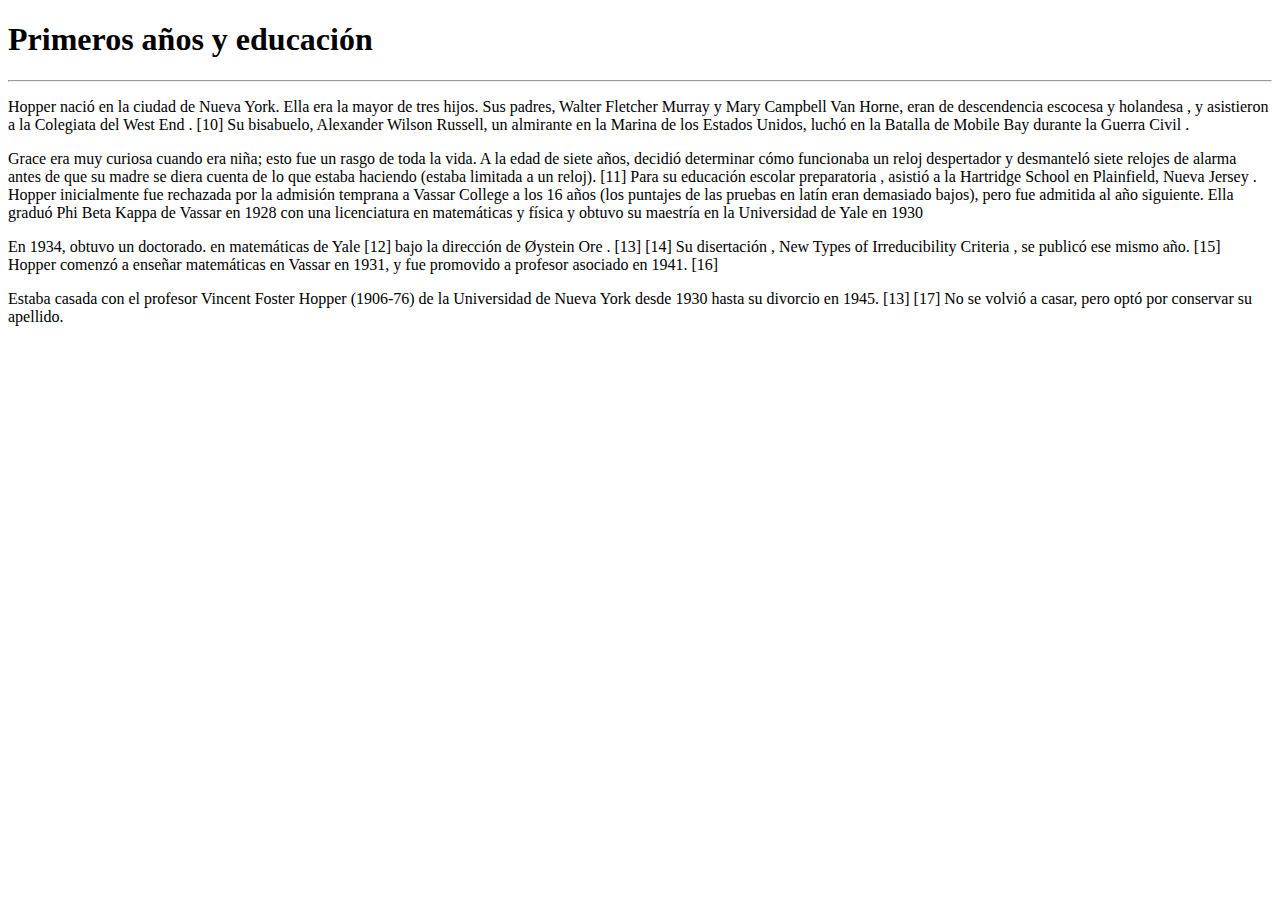
<file: informacion.html>
<!DOCTYPE html>
<html>
  <head>
    <meta charset="utf-8">
    <title>Informacion</title>
  </head>
  <body>
    <h1>Primeros años y educación</h1>


    <hr>

    <p>Hopper nació en la ciudad de Nueva York. Ella era la mayor de tres hijos. Sus padres, Walter Fletcher Murray y Mary Campbell Van Horne, eran de descendencia escocesa y holandesa , y asistieron a la Colegiata del West End . [10] Su bisabuelo, Alexander Wilson Russell, un almirante en la Marina de los Estados Unidos, luchó en la Batalla de Mobile Bay durante la Guerra Civil .</p>

    <p>Grace era muy curiosa cuando era niña; esto fue un rasgo de toda la vida. A la edad de siete años, decidió determinar cómo funcionaba un reloj despertador y desmanteló siete relojes de alarma antes de que su madre se diera cuenta de lo que estaba haciendo (estaba limitada a un reloj). [11] Para su educación escolar preparatoria , asistió a la Hartridge School en Plainfield, Nueva Jersey . Hopper inicialmente fue rechazada por la admisión temprana a Vassar College a los 16 años (los puntajes de las pruebas en latín eran demasiado bajos), pero fue admitida al año siguiente. Ella graduó Phi Beta Kappa de Vassar en 1928 con una licenciatura en matemáticas y física y obtuvo su maestría en la Universidad de Yale en 1930</p>

    <p>En 1934, obtuvo un doctorado. en matemáticas de Yale [12] bajo la dirección de Øystein Ore . [13] [14] Su disertación , New Types of Irreducibility Criteria , se publicó ese mismo año. [15] Hopper comenzó a enseñar matemáticas en Vassar en 1931, y fue promovido a profesor asociado en 1941. [16]</p>

    <p>Estaba casada con el profesor Vincent Foster Hopper (1906-76) de la Universidad de Nueva York desde 1930 hasta su divorcio en 1945. [13] [17] No se volvió a casar, pero optó por conservar su apellido.</p>
    
  </body>
</html>
</file>
